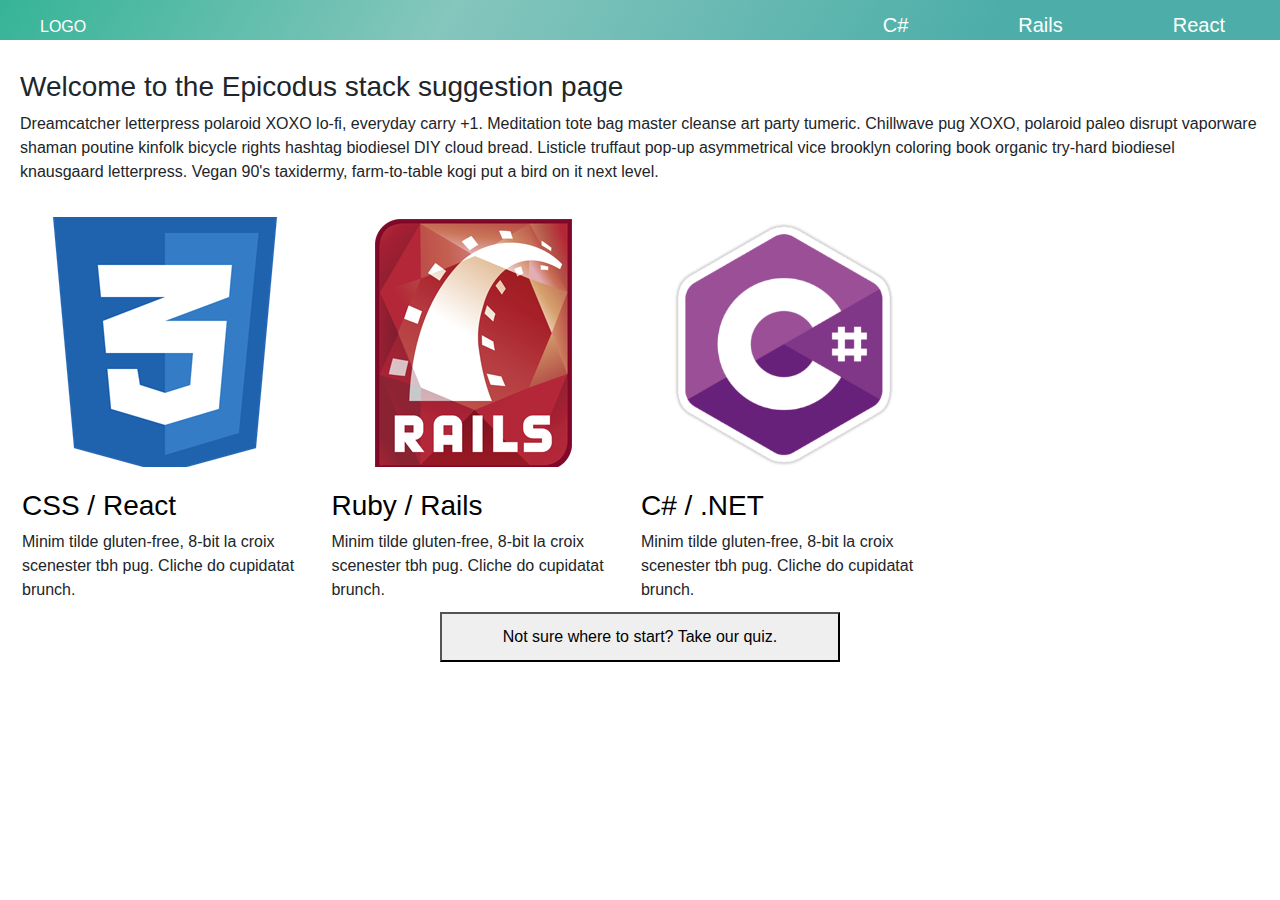
<file: index.html>
<!DOCTYPE html>
<html lang="en" dir="ltr">
  <head>
    <meta charset="utf-8">
    <title></title>
    <script src="js/jquery-3.3.1.min.js"></script>
    <script src="js/scripts.js"></script>
    <link rel="stylesheet" href="https://maxcdn.bootstrapcdn.com/bootstrap/4.0.0/css/bootstrap.min.css" integrity="sha384-Gn5384xqQ1aoWXA+058RXPxPg6fy4IWvTNh0E263XmFcJlSAwiGgFAW/dAiS6JXm" crossorigin="anonymous">
    <link href="css/styles.css" rel="stylesheet" type="text/css">
  </head>
  <body>
    <!--navbar -->
    <div id="navbar">
      <div class="logo"><a href="index.html"><p class="blanc">LOGO</p></a></div>
      <div class="menu">
        <ul>
          <li><a href="cssreact.html">React</a></li>
          <li><a href="rubyrails.html">Rails</a></li>
          <li><a href="csharpnet.html">C#</a></li>
        </ul>
      </div>
    </div>
    <!--Initial home page -->
    <div id="start">
      <h3>Welcome to the Epicodus stack suggestion page</h3>
      <p>Dreamcatcher letterpress polaroid XOXO lo-fi, everyday carry +1. Meditation tote bag master cleanse art party tumeric. Chillwave pug XOXO, polaroid paleo disrupt vaporware shaman poutine kinfolk bicycle rights hashtag biodiesel DIY cloud bread. Listicle truffaut pop-up asymmetrical vice brooklyn coloring book organic try-hard biodiesel knausgaard letterpress. Vegan 90's taxidermy, farm-to-table kogi put a bird on it next level.</p>
      <div class="picture">
        <div class="stackDesc">
          <div class="pic" id="picCSS"></div>
          <h3><a href="cssreact.html">CSS / React</a></h3>
          <p>Minim tilde gluten-free, 8-bit la croix scenester tbh pug. Cliche do cupidatat brunch.</p>
        </div>
        <div class="stackDesc">
          <div class="pic" id="picRails"></div>
          <h3><a href="rubyrails.html">Ruby / Rails</a></h3>
          <p>Minim tilde gluten-free, 8-bit la croix scenester tbh pug. Cliche do cupidatat brunch.</p>
        </div>
        <div class="stackDesc">
        <div class="pic" id="picCsharp"></div>
        <h3><a href="csharpnet.html">C# / .NET</a></h3>
        <p>Minim tilde gluten-free, 8-bit la croix scenester tbh pug. Cliche do cupidatat brunch.</p>
      </div>
      </div>
      <div class="buttonMain">
        <button type="submit" id="quest">Not sure where to start? Take our quiz.</button>
      </div>
    </div>
    <!-- Questionnaire -->
    <form id="stack">
      <div class="question q1">
        <label for="mathQuestion">Are you good with, and enjoy, math?</label>
        <select class="form-control" id="mathQuestion">
          <option value="3">Yes, I can do calculus pretty well.</option>
          <option value="2">I am good with basics and algebra.</option>
          <option value="1">No, I'm allergic to numbers.</option>
        </select>
      </div>
      <div class="question q2">
        <label for="enjoyQuestion">What is something you would enjoy the most?</label>
        <select class="form-control" id="enjoyQuestion">
          <option value="3">Helping build the hottest console game since GTA V</option>
          <option value="2">Making the next Flappy Bird</option>
          <option value="1">Building an appealing user interface where thousands can see your work.</option>
        </select>
      </div>
      <div class="question q3">
        <label for="artQuestion">Do you have an artistic side</label>
        <select class="form-control" id="artQuestion">
          <option value="1">It is one of my biggest passions.</option>
          <option value="2">I draw or design stuff here and there.</option>
          <option value="3">I can't even draw a stick figure.</option>
        </select>
      </div>
      <div class="question q4">
        <label for="personality">How would you describe your personality?</label>
        <select class="form-control" id="personality">
          <option value="1">I am outgoing and love people.</option>
          <option value="2">I am more laid back.</option>
          <option value="3">I really prefer staying low key.</option>
        </select>
      </div>
      <div class="question q5">
        <label for="complexQuestion">Do you enjoy working on complex tasks?</label>
        <select class="form-control" id="complexQuestion">
          <option value="3">I love the thrill of solving very difficult problems.</option>
          <option value="2">I can work on some, but not too many.</option>
          <option value="1">No, I like to keep things simple.</option>
        </select>
      </div>
      <button type="submit" id="btn" class="bg-info text-light">Submit</button>
    </form>
    <!--Outcome of quiz -->
    <div id="outcome">
      <div id="net">
        <div class="pic" id="picCsharp"></div>
        <h2>Your ideal stack:</h2>
        <h3><a href="csharpnet">C# / .NET</a></h3>
        <p>Dreamcatcher letterpress polaroid XOXO lo-fi, everyday carry +1. Meditation tote bag master cleanse art party tumeric. Chillwave pug XOXO, polaroid paleo disrupt vaporware shaman poutine kinfolk bicycle rights hashtag biodiesel DIY cloud bread. Listicle truffaut pop-up asymmetrical vice brooklyn coloring book organic try-hard biodiesel knausgaard letterpress. Vegan 90's taxidermy, farm-to-table kogi put a bird on it next level.</p>
      </div>
      <div id="ruby">
        <div class="pic" id="picRails"></div>
        <h2>Your ideal stack:</h2>
        <h3><a href="rubyrails.html">Ruby / Rails</a></h3>
        <p>Dreamcatcher letterpress polaroid XOXO lo-fi, everyday carry +1. Meditation tote bag master cleanse art party tumeric. Chillwave pug XOXO, polaroid paleo disrupt vaporware shaman poutine kinfolk bicycle rights hashtag biodiesel DIY cloud bread. Listicle truffaut pop-up asymmetrical vice brooklyn coloring book organic try-hard biodiesel knausgaard letterpress. Vegan 90's taxidermy, farm-to-table kogi put a bird on it next level.</p>
      </div>
      <div id="css">
        <div class="pic" id="picCSS"></div>
        <h2>Your ideal stack:</h2>
        <h3><a href="cssreact.html">CSS / React</a></h3>
        <p>Dreamcatcher letterpress polaroid XOXO lo-fi, everyday carry +1. Meditation tote bag master cleanse art party tumeric. Chillwave pug XOXO, polaroid paleo disrupt vaporware shaman poutine kinfolk bicycle rights hashtag biodiesel DIY cloud bread. Listicle truffaut pop-up asymmetrical vice brooklyn coloring book organic try-hard biodiesel knausgaard letterpress. Vegan 90's taxidermy, farm-to-table kogi put a bird on it next level.</p>
      </div>
    </div>
  </body>
</html>

<!-- navbar cited from YouTube video "Sticky Navbar with jQuery" by Codegrid -->
<!-- dummy text from Hipster Ipsum -->
</file>
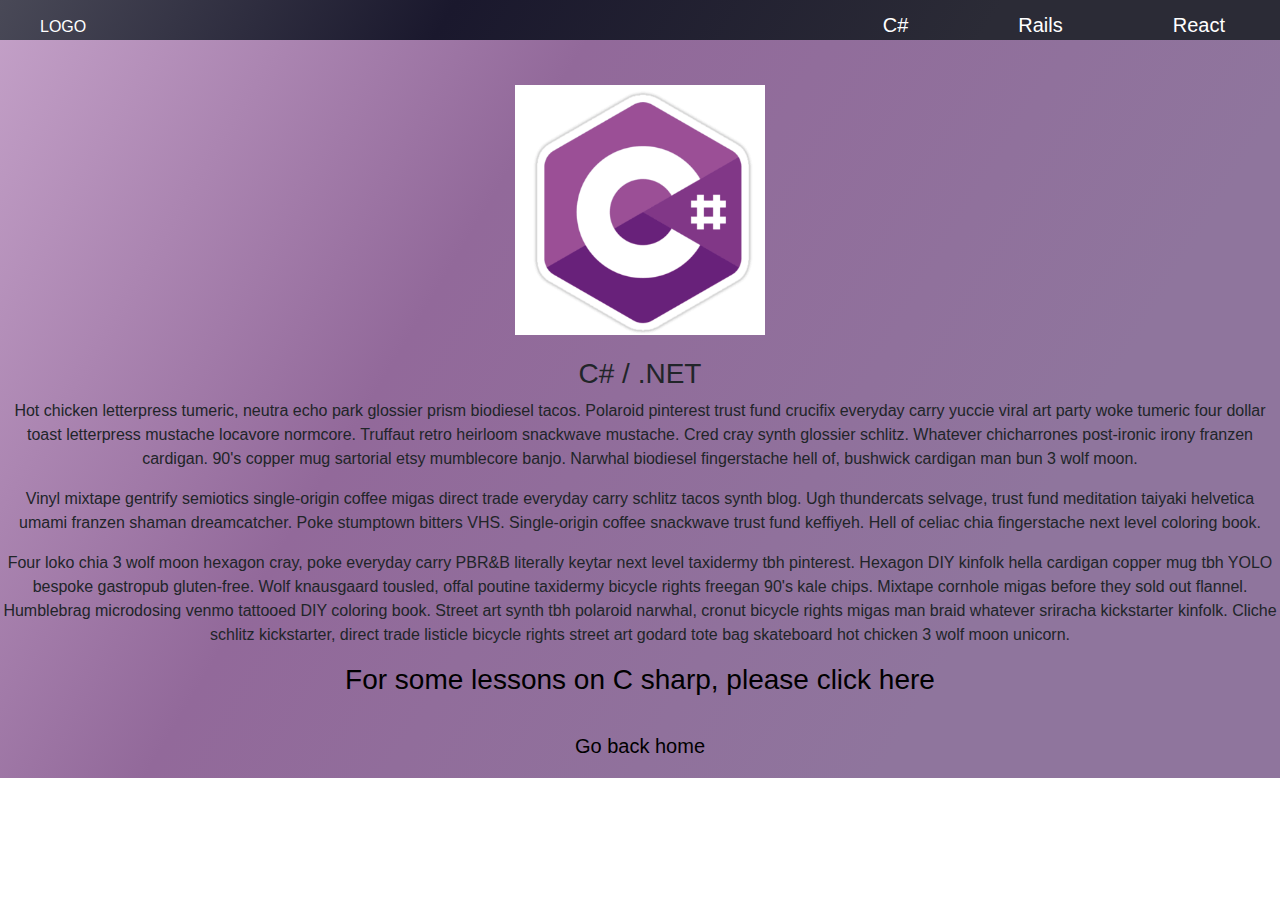
<file: csharpnet.html>
<!DOCTYPE html>
<html lang="en" dir="ltr">
  <head>
    <meta charset="utf-8">
    <title></title>
    <script src="js/jquery-3.3.1.min.js"></script>
    <script src="js/scripts.js"></script>
    <link rel="stylesheet" href="https://maxcdn.bootstrapcdn.com/bootstrap/4.0.0/css/bootstrap.min.css" integrity="sha384-Gn5384xqQ1aoWXA+058RXPxPg6fy4IWvTNh0E263XmFcJlSAwiGgFAW/dAiS6JXm" crossorigin="anonymous">
    <link href="css/styles.css" rel="stylesheet" type="text/css">
  </head>
  <body>
    <div id="navbar">
      <div class="logo"><a href="index.html"><p class="blanc">LOGO</p></a></div>
      <div class="menu">
        <ul class="dark">
          <li><a href="cssreact.html">React</a></li>
          <li><a href="rubyrails.html">Rails</a></li>
          <li><a href="csharpnet.html">C#</a></li>
        </ul>
      </div>
    </div>
    <div id="csharpnet">
      <div class="pic" id="picCsharp"></div>
        <h3>C# / .NET</h3>
        <p>Hot chicken letterpress tumeric, neutra echo park glossier prism biodiesel tacos. Polaroid pinterest trust fund crucifix everyday carry yuccie viral art party woke tumeric four dollar toast letterpress mustache locavore normcore. Truffaut retro heirloom snackwave mustache. Cred cray synth glossier schlitz. Whatever chicharrones post-ironic irony franzen cardigan. 90's copper mug sartorial etsy mumblecore banjo. Narwhal biodiesel fingerstache hell of, bushwick cardigan man bun 3 wolf moon.</p>
        <p>Vinyl mixtape gentrify semiotics single-origin coffee migas direct trade everyday carry schlitz tacos synth blog. Ugh thundercats selvage, trust fund meditation taiyaki helvetica umami franzen shaman dreamcatcher. Poke stumptown bitters VHS. Single-origin coffee snackwave trust fund keffiyeh. Hell of celiac chia fingerstache next level coloring book.</p>
        <p>Four loko chia 3 wolf moon hexagon cray, poke everyday carry PBR&B literally keytar next level taxidermy tbh pinterest. Hexagon DIY kinfolk hella cardigan copper mug tbh YOLO bespoke gastropub gluten-free. Wolf knausgaard tousled, offal poutine taxidermy bicycle rights freegan 90's kale chips. Mixtape cornhole migas before they sold out flannel. Humblebrag microdosing venmo tattooed DIY coloring book. Street art synth tbh polaroid narwhal, cronut bicycle rights migas man braid whatever sriracha kickstarter kinfolk. Cliche schlitz kickstarter, direct trade listicle bicycle rights street art godard tote bag skateboard hot chicken 3 wolf moon unicorn.</p>
        <h3><a href="https://www.learnhowtoprogram.com/c">For some lessons on C sharp, please click here</a><h3>
        <h5><a href="index.html">Go back home</a></h5>
  </body>
</html>
</file>
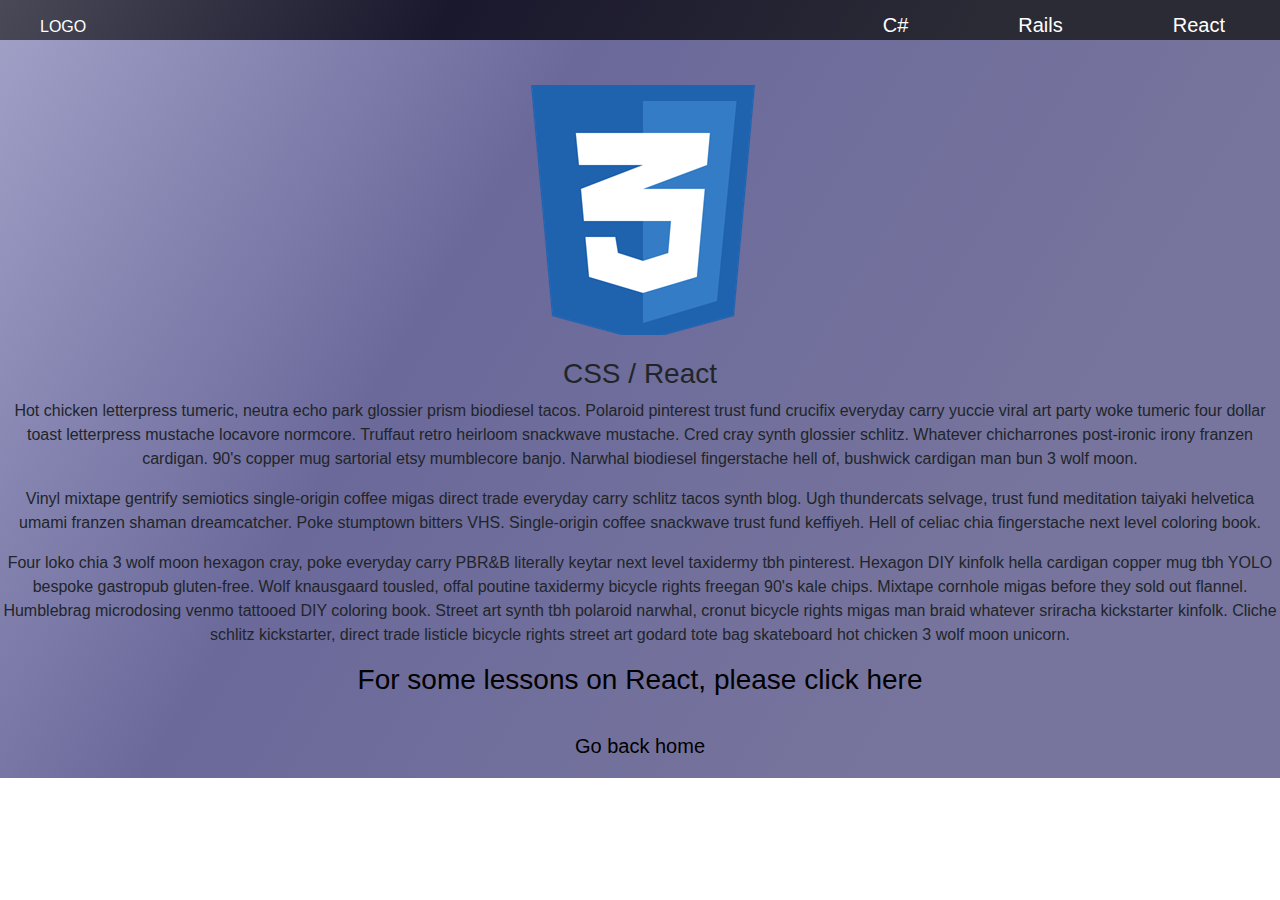
<file: cssreact.html>
<!DOCTYPE html>
<html lang="en" dir="ltr">
  <head>
    <meta charset="utf-8">
    <title></title>
    <script src="js/jquery-3.3.1.min.js"></script>
    <script src="js/scripts.js"></script>
    <link rel="stylesheet" href="https://maxcdn.bootstrapcdn.com/bootstrap/4.0.0/css/bootstrap.min.css" integrity="sha384-Gn5384xqQ1aoWXA+058RXPxPg6fy4IWvTNh0E263XmFcJlSAwiGgFAW/dAiS6JXm" crossorigin="anonymous">
    <link href="css/styles.css" rel="stylesheet" type="text/css">
  </head>
  <body>
    <div id="navbar">
      <div class="logo"><a href="index.html"><p class="blanc">LOGO</p></a></div>
      <div class="menu">
        <ul class="dark">
          <li><a href="cssreact.html">React</a></li>
          <li><a href="rubyrails.html">Rails</a></li>
          <li><a href="csharpnet.html">C#</a></li>
        </ul>
      </div>
    </div>
    <div id="cssreact">
      <div class="pic" id="picCSS"></div>
        <h3>CSS / React</h3>
        <p>Hot chicken letterpress tumeric, neutra echo park glossier prism biodiesel tacos. Polaroid pinterest trust fund crucifix everyday carry yuccie viral art party woke tumeric four dollar toast letterpress mustache locavore normcore. Truffaut retro heirloom snackwave mustache. Cred cray synth glossier schlitz. Whatever chicharrones post-ironic irony franzen cardigan. 90's copper mug sartorial etsy mumblecore banjo. Narwhal biodiesel fingerstache hell of, bushwick cardigan man bun 3 wolf moon.</p>
        <p>Vinyl mixtape gentrify semiotics single-origin coffee migas direct trade everyday carry schlitz tacos synth blog. Ugh thundercats selvage, trust fund meditation taiyaki helvetica umami franzen shaman dreamcatcher. Poke stumptown bitters VHS. Single-origin coffee snackwave trust fund keffiyeh. Hell of celiac chia fingerstache next level coloring book.</p>
        <p>Four loko chia 3 wolf moon hexagon cray, poke everyday carry PBR&B literally keytar next level taxidermy tbh pinterest. Hexagon DIY kinfolk hella cardigan copper mug tbh YOLO bespoke gastropub gluten-free. Wolf knausgaard tousled, offal poutine taxidermy bicycle rights freegan 90's kale chips. Mixtape cornhole migas before they sold out flannel. Humblebrag microdosing venmo tattooed DIY coloring book. Street art synth tbh polaroid narwhal, cronut bicycle rights migas man braid whatever sriracha kickstarter kinfolk. Cliche schlitz kickstarter, direct trade listicle bicycle rights street art godard tote bag skateboard hot chicken 3 wolf moon unicorn.</p>
        <h3><a href="https://www.learnhowtoprogram.com/react">For some lessons on React, please click here</a><h3>
        <h5><a href="index.html">Go back home</a></h5>
    </div>

  </body>
</html>
</file>
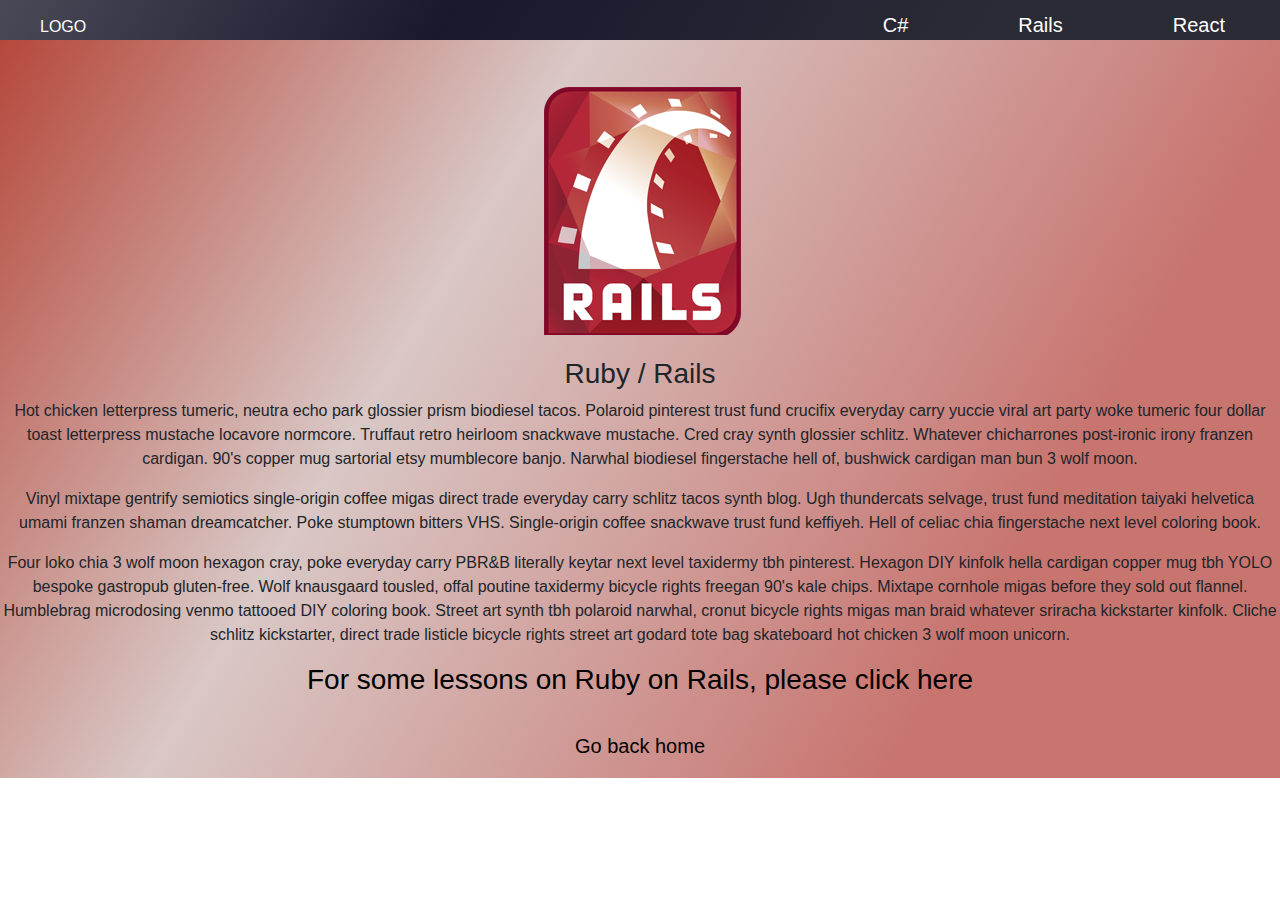
<file: rubyrails.html>
<!DOCTYPE html>
<html lang="en" dir="ltr">
  <head>
    <meta charset="utf-8">
    <title></title>
    <script src="js/jquery-3.3.1.min.js"></script>
    <script src="js/scripts.js"></script>
    <link rel="stylesheet" href="https://maxcdn.bootstrapcdn.com/bootstrap/4.0.0/css/bootstrap.min.css" integrity="sha384-Gn5384xqQ1aoWXA+058RXPxPg6fy4IWvTNh0E263XmFcJlSAwiGgFAW/dAiS6JXm" crossorigin="anonymous">
    <link href="css/styles.css" rel="stylesheet" type="text/css">
  </head>
  <body>
    <div id="navbar">
      <div class="logo"><a href="index.html"><p class="blanc">LOGO</p></a></div>
      <div class="menu">
        <ul class="dark">
          <li><a href="cssreact.html">React</a></li>
          <li><a href="rubyrails.html">Rails</a></li>
          <li><a href="csharpnet.html">C#</a></li>
        </ul>
      </div>
    </div>
    <div id="rubyrails">
      <div class="pic" id="picRails"></div>
        <h3>Ruby / Rails</h3>
        <p>Hot chicken letterpress tumeric, neutra echo park glossier prism biodiesel tacos. Polaroid pinterest trust fund crucifix everyday carry yuccie viral art party woke tumeric four dollar toast letterpress mustache locavore normcore. Truffaut retro heirloom snackwave mustache. Cred cray synth glossier schlitz. Whatever chicharrones post-ironic irony franzen cardigan. 90's copper mug sartorial etsy mumblecore banjo. Narwhal biodiesel fingerstache hell of, bushwick cardigan man bun 3 wolf moon.</p>
        <p>Vinyl mixtape gentrify semiotics single-origin coffee migas direct trade everyday carry schlitz tacos synth blog. Ugh thundercats selvage, trust fund meditation taiyaki helvetica umami franzen shaman dreamcatcher. Poke stumptown bitters VHS. Single-origin coffee snackwave trust fund keffiyeh. Hell of celiac chia fingerstache next level coloring book.</p>
        <p>Four loko chia 3 wolf moon hexagon cray, poke everyday carry PBR&B literally keytar next level taxidermy tbh pinterest. Hexagon DIY kinfolk hella cardigan copper mug tbh YOLO bespoke gastropub gluten-free. Wolf knausgaard tousled, offal poutine taxidermy bicycle rights freegan 90's kale chips. Mixtape cornhole migas before they sold out flannel. Humblebrag microdosing venmo tattooed DIY coloring book. Street art synth tbh polaroid narwhal, cronut bicycle rights migas man braid whatever sriracha kickstarter kinfolk. Cliche schlitz kickstarter, direct trade listicle bicycle rights street art godard tote bag skateboard hot chicken 3 wolf moon unicorn.</p>
        <h3><a href="https://www.learnhowtoprogram.com/rails">For some lessons on Ruby on Rails, please click here</a><h3>
        <h5><a href="index.html">Go back home</a></h5>
    </div>
  </body>
</html>
</file>
<file: css/styles.css>
body {
  margin: 0;
  padding: 0;
  width: 100%;
}

button {
  width: 400px;
  height: 50px;
}

a {
  text-decoration: none;
  color: #000;
}

h5 {
  padding-top: 30px;
  padding-bottom: 20px;
}

/* General page syntax */
#net, #ruby, #css, #refresh, #stack, #quiz {
  display: none;
  padding-top: 70px;
}

#net, #ruby, #css, #cssreact, #rubyrails, #csharpnet {
  text-align: center;
  padding-top: 70px;
}

/* Background colors (gradients: cssgradient.io) */
#rubyrails {
  background: rgb(180,67,54);
  background: linear-gradient(121deg, rgba(180,67,54,1) 0%, rgba(217,200,198,1) 35%, rgba(200,117,112,1) 77%);
}

#csharpnet {
  background: rgb(196,161,200);
  background: linear-gradient(121deg, rgba(196,161,200,1) 0%, rgba(146,105,154,1) 35%, rgba(143,117,157,1) 77%);
}

#cssreact {
  background: rgb(161,161,200);
  background: linear-gradient(121deg, rgba(161,161,200,1) 0%, rgba(107,105,154,1) 35%, rgba(119,117,157,1) 77%);
}

/* Navbar */
#navbar {
  position: fixed;
  display: block;
  width: 100%;
  z-index: 1;
}

.logo {
  position: fixed;
  float: left;
  margin: 15px 40px;
}

.blanc {
  color: #fff;
}

#navbar ul {
  list-style: none;
  height: 40px;
  background: rgb(54,180,151);
  background: linear-gradient(121deg, rgba(54,180,151,1) 0%, rgba(133,198,189,1) 35%, rgba(77,174,169,1) 77%);
}

#navbar ul.dark {
  background: rgb(73,73,87);
  background: linear-gradient(121deg, rgba(73,73,87,1) 0%, rgba(26,24,45,1) 35%, rgba(43,43,54,1) 77%);
}

#navbar ul li {
    display: inline-block;
    padding: 10px;
    float: right;
}

#navbar ul li a {
  color: #fff;
  font-size: 20px;
  padding: 14px 45px;
}

/* Main content */

#start {
  padding: 70px 20px 10px 20px;
}

.buttonMain {
  padding: 10px;
  text-align: center;
}

.stackDesc {
  position: relative;
  margin: 0 auto;
  padding: 2px;
  width: 305px;
  display: inline-block;
  height: 400px;
}

.pic {
  width: 250px;
  height: 250px;
  background-size: cover;
  background-position: center;
  display: inline-block;
  padding: 5px;
  margin: 15px;
}

#picCSS {
  background: url(img/CSS.png);
}

#picRails {
  background: url(img/rails.png);
}

#picCsharp {
  background: url(img/Csharp.png);
}

.question {
  padding: 0 20px;
}

.question label {
  padding: 10px;
}

#btn {
  margin: 30px;
  width: 80px;
  border-radius: 4px;
}

@media (max-width: 534px) {
  #navbar a:not(:first-child) {
    display: none;
  }}

  .logo {
    position: relative;
    background-position: center;
  }
}
</file>
